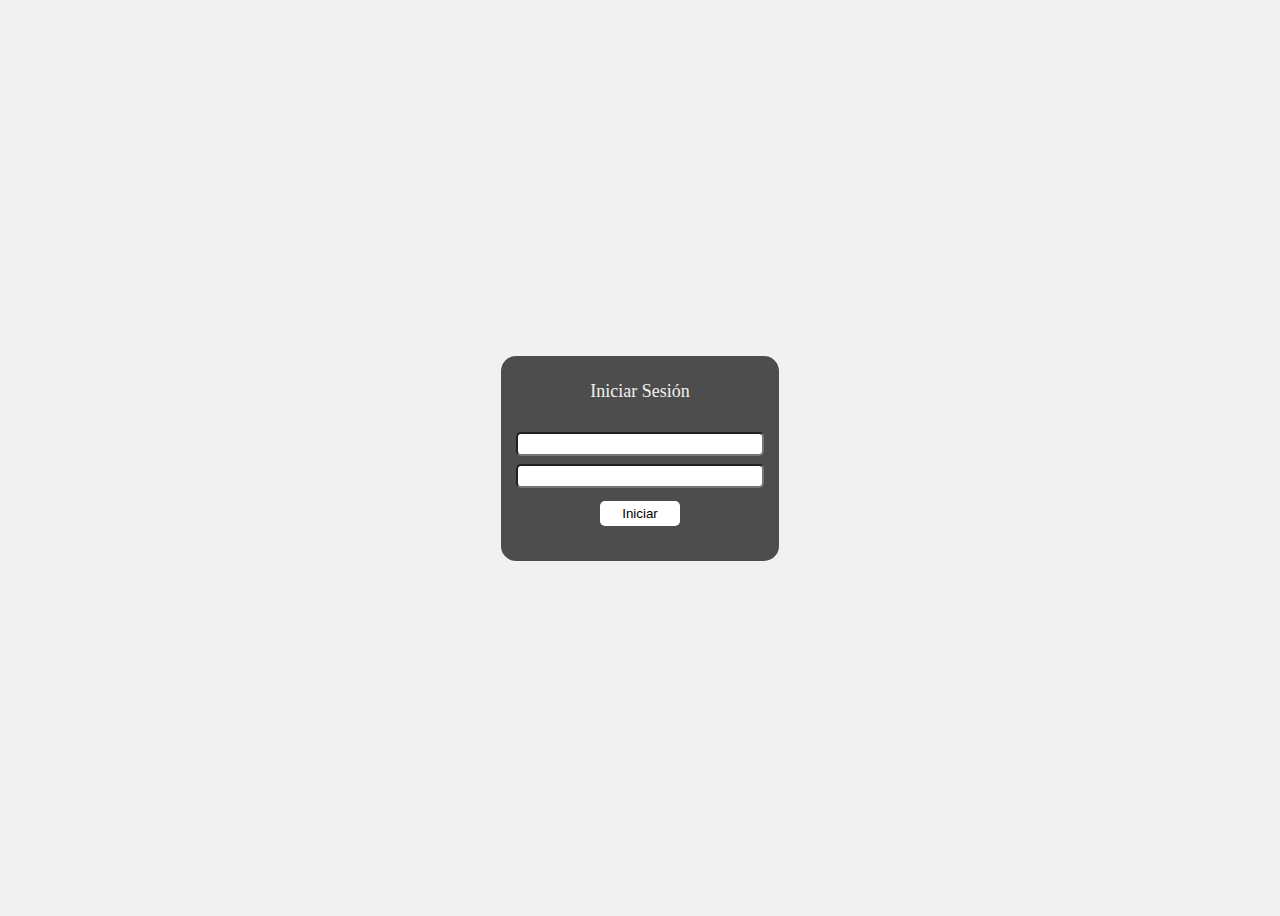
<file: index.html>
<!DOCTYPE html>
<html lang="en">

<head>
    <meta charset="UTF-8">
    <meta name="viewport" content="width=device-width, initial-scale=1.0">
    <title>Document</title>
    <link rel="stylesheet" href="css.css">
</head>

<body>

    <form id="form">
        <div class="login">
            <span style="color: #f1f1f1; font-size: 18px; margin: 0;">Iniciar Sesión</span>
            <span id="exitoso"></span>
            <input type="text" name="name" id="name" required>
            <input type="password" name="password" id="password" required>
            <button type="submit">Iniciar</button>

            <span id="error"></span>
        </div>

        
    </form>

    <script src="app.js"></script>

</body>

</html>
</file>
<file: css.css>
body {
    height: 100vh;
    display: flex;
    justify-content: center;
    align-items: center;
    background-color: #f1f1f1;
    font-family: Georgia, 'Times New Roman', Times, serif;
}

.login {
    display: flex;
    flex-direction: column;
    background-color: rgb(77, 77, 77);
    padding: 15px;
    border-radius: 15px;
    justify-content: center;
    align-items: center
}

input {
    border-radius: 5px;
    margin-bottom: 8px;
    width: 240px;
    height: 18px;
}

input:focus {
    outline: none;
}

button {
    height: 25px;
    border-radius: 5px;
    justify-content: center;
    align-items: center;
    border: none;
    background-color: #ffffff;
    width: 80px;
    margin-top: 5px;
}

button:hover {
    background-color: #000000;
    color: #ffffff;

}

span {
    color: #f1f1f1;
    padding: 10px;
}

#error {
    text-align: center;
}
</file>
